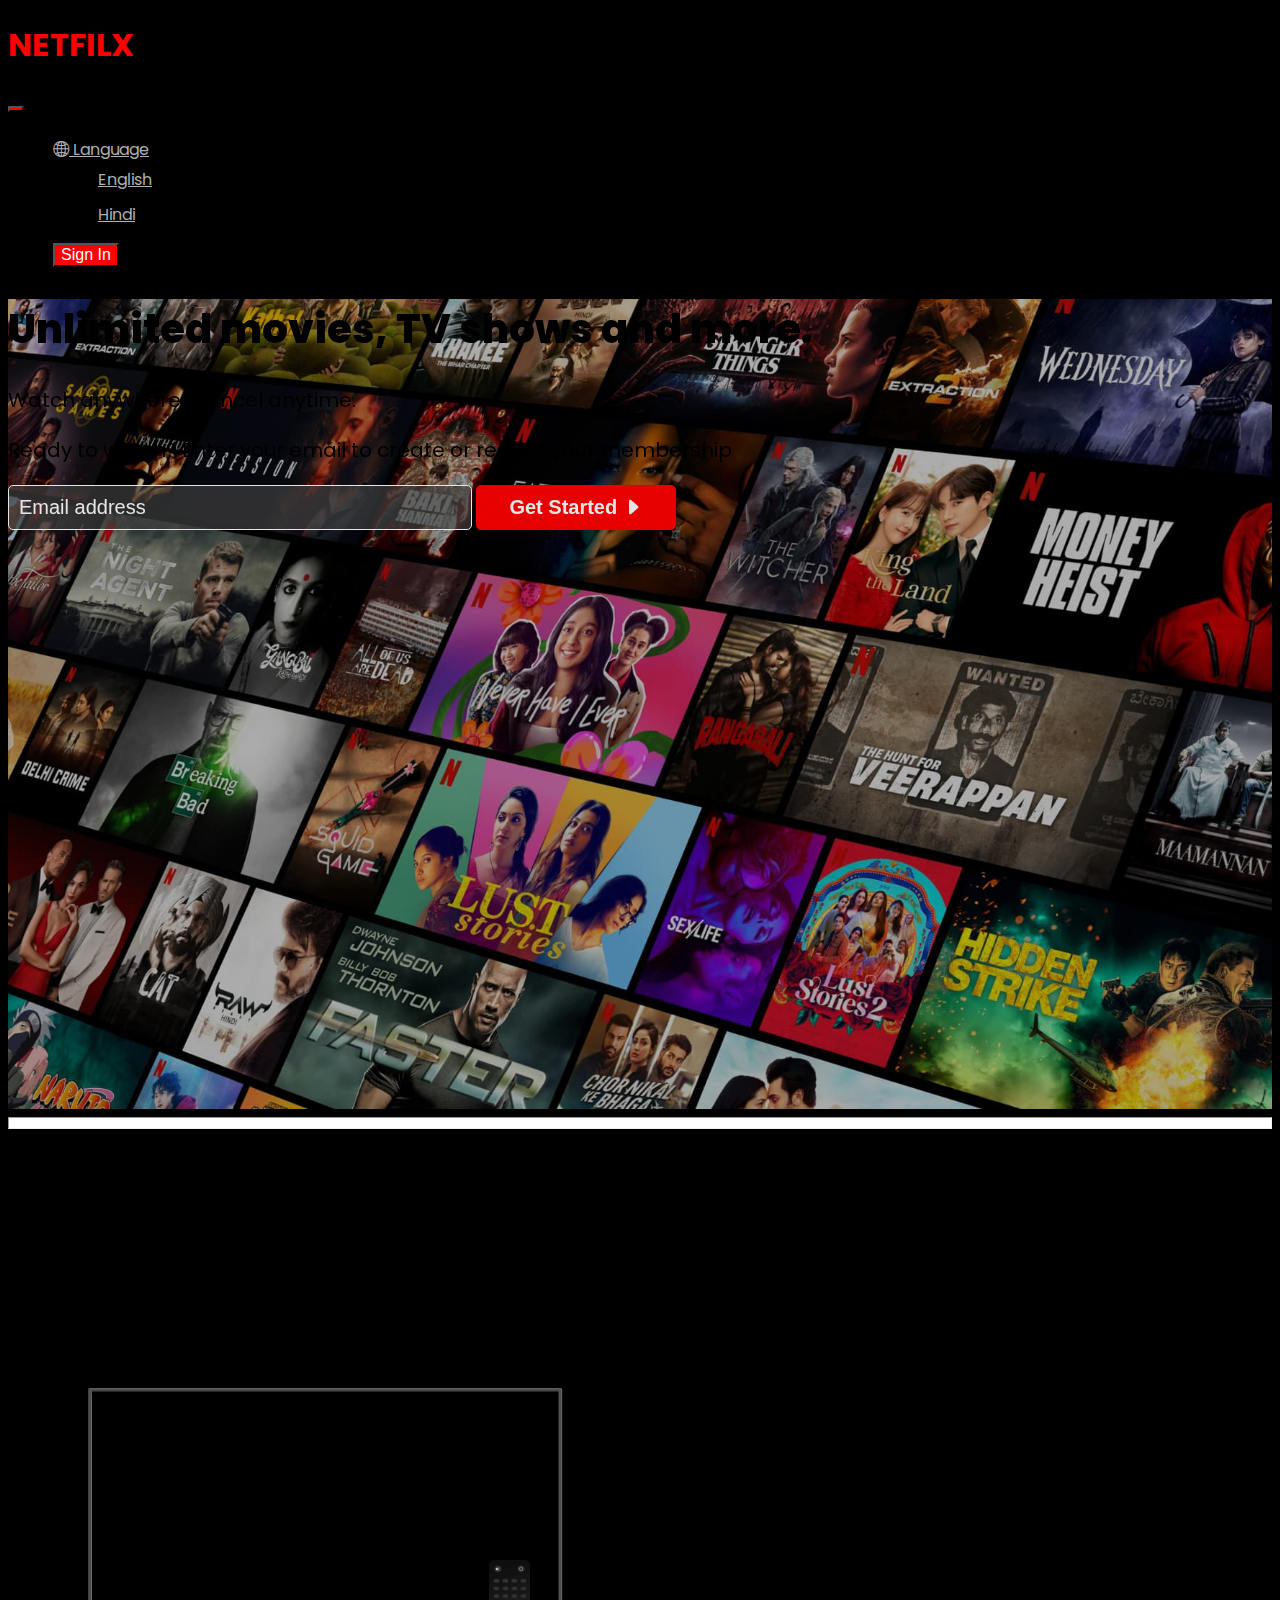
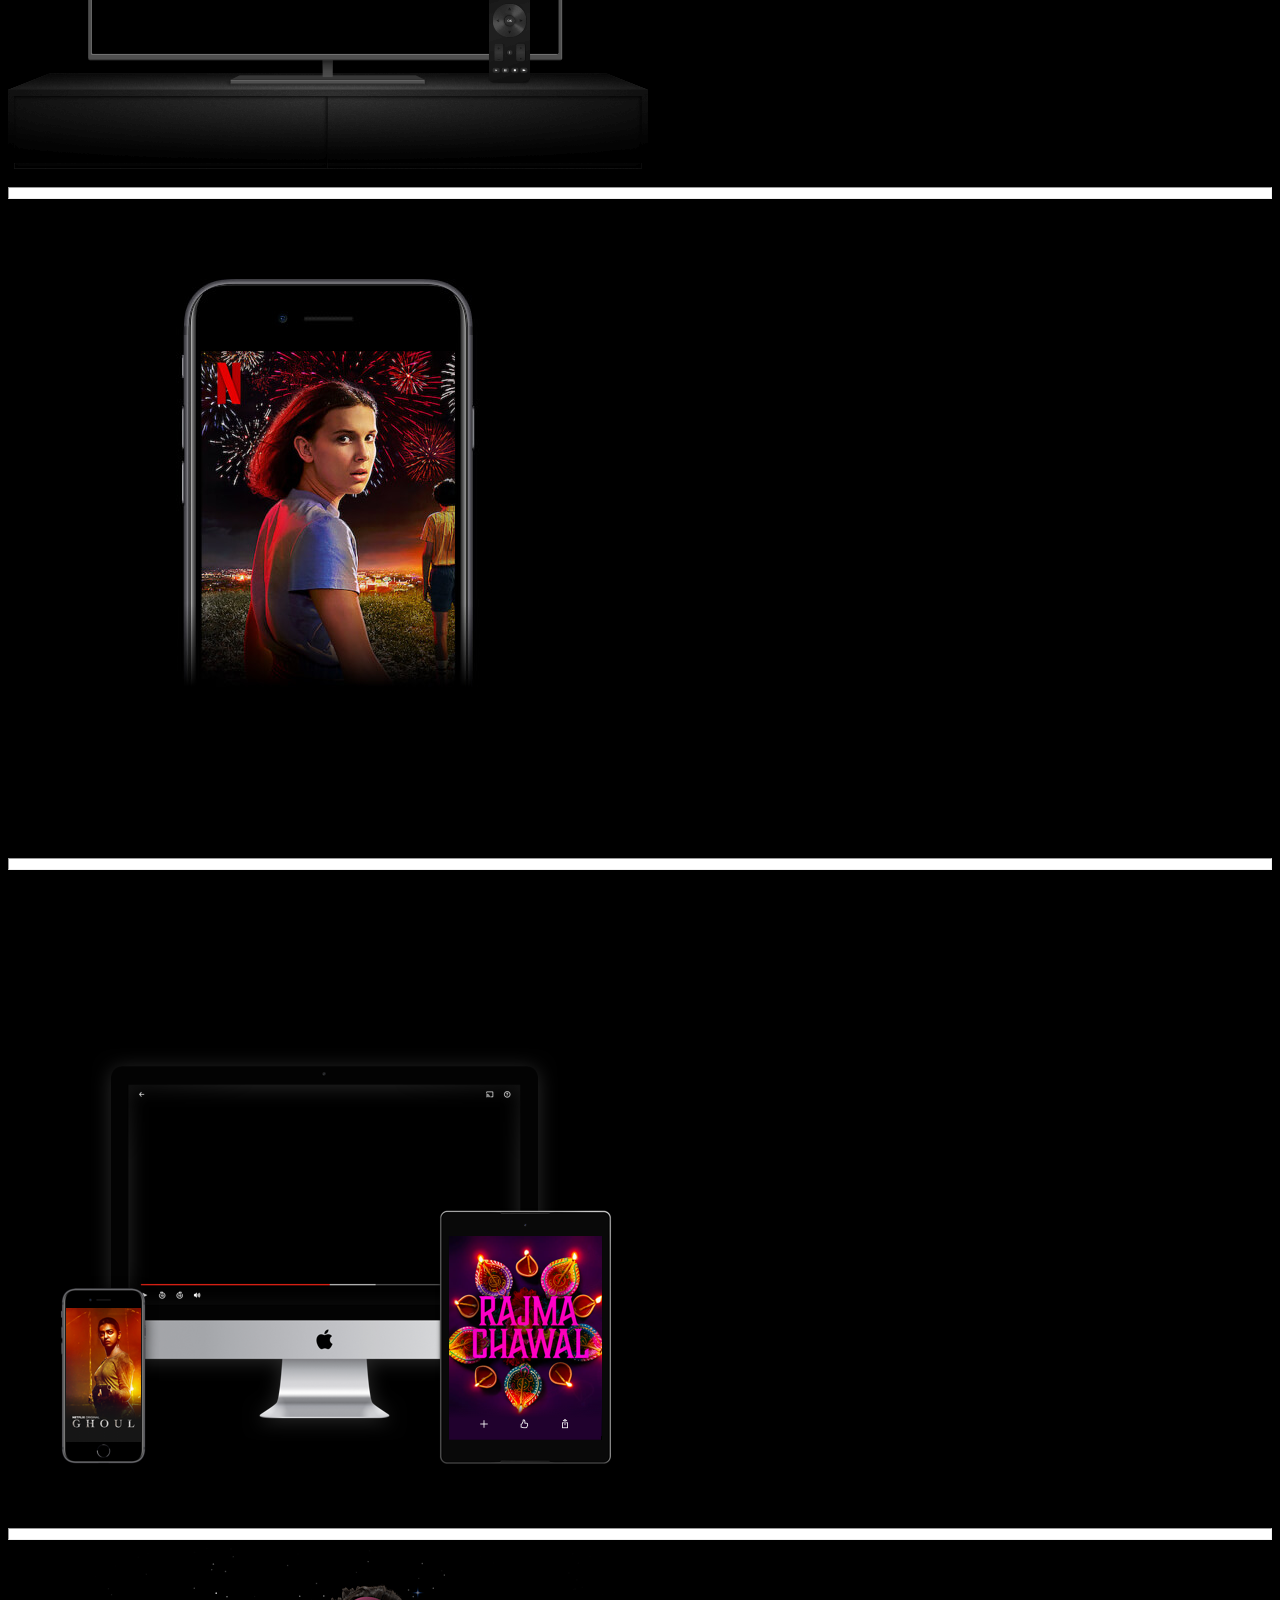
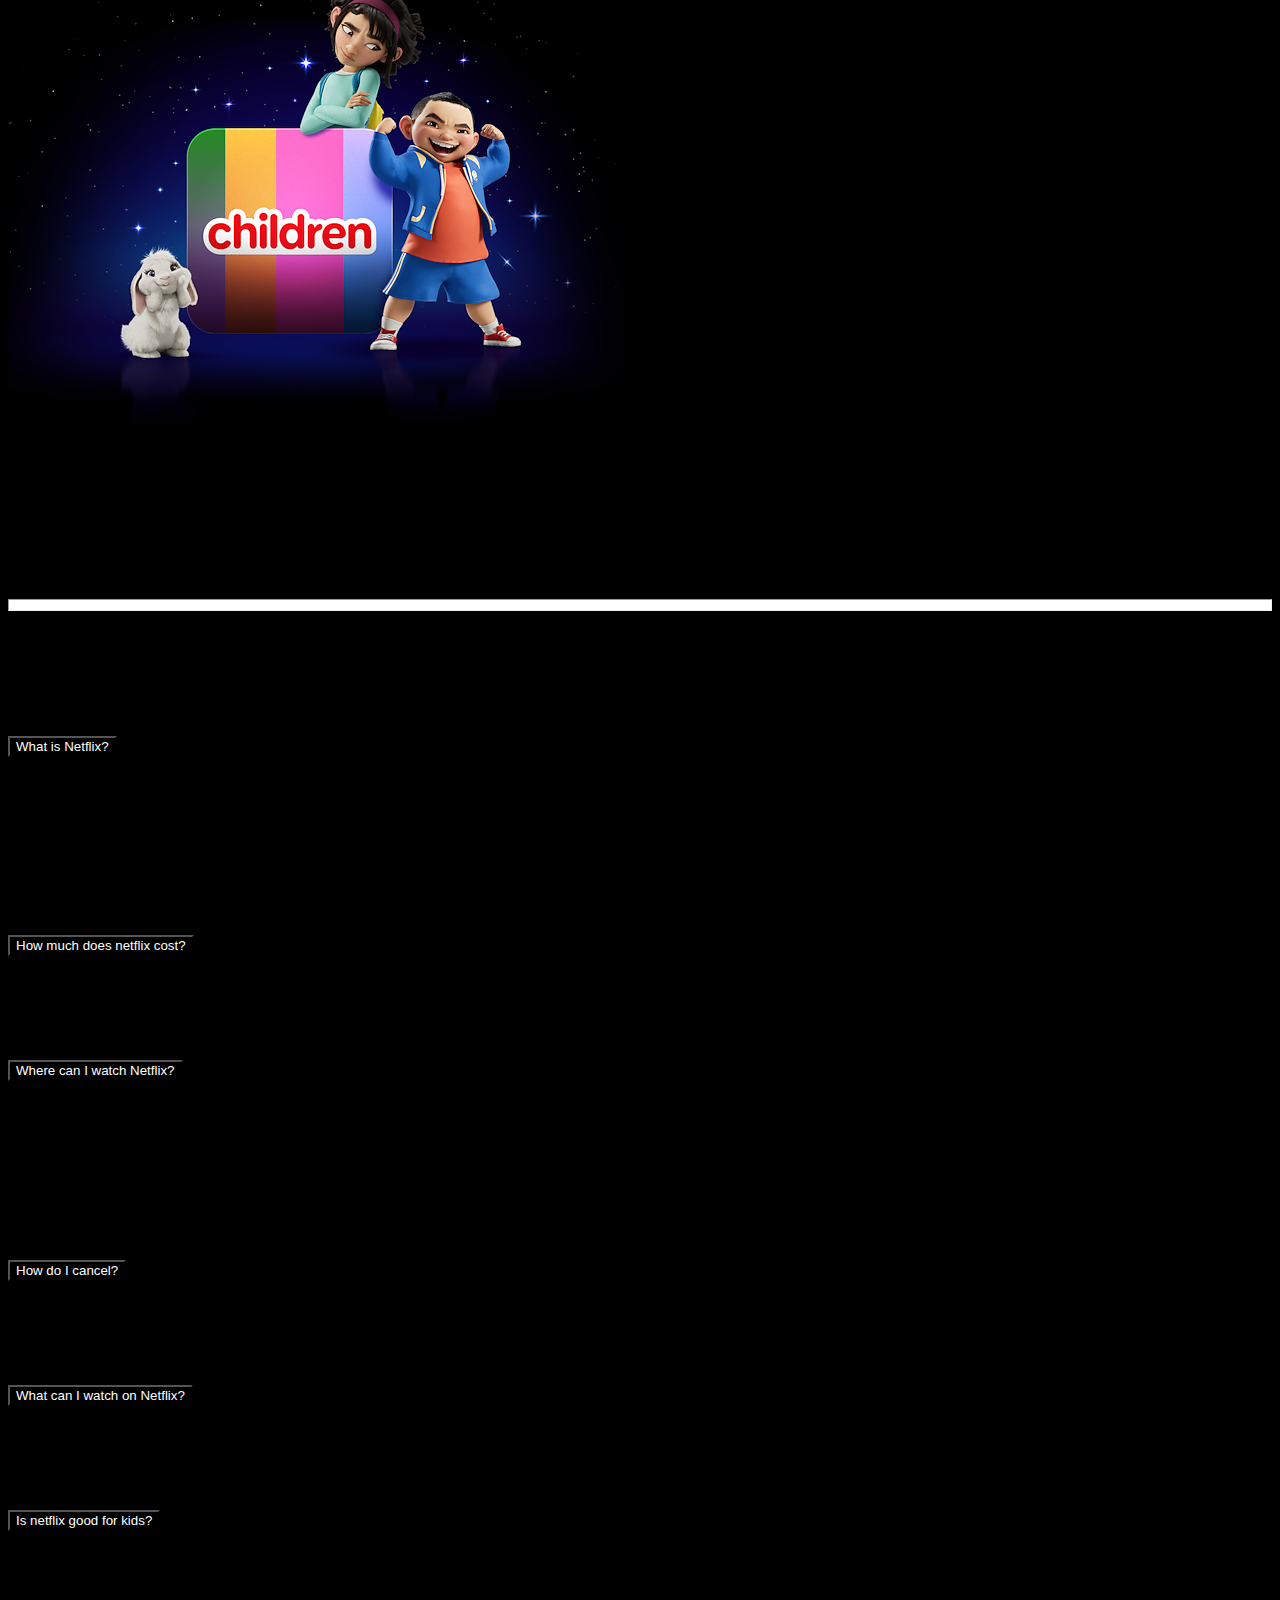
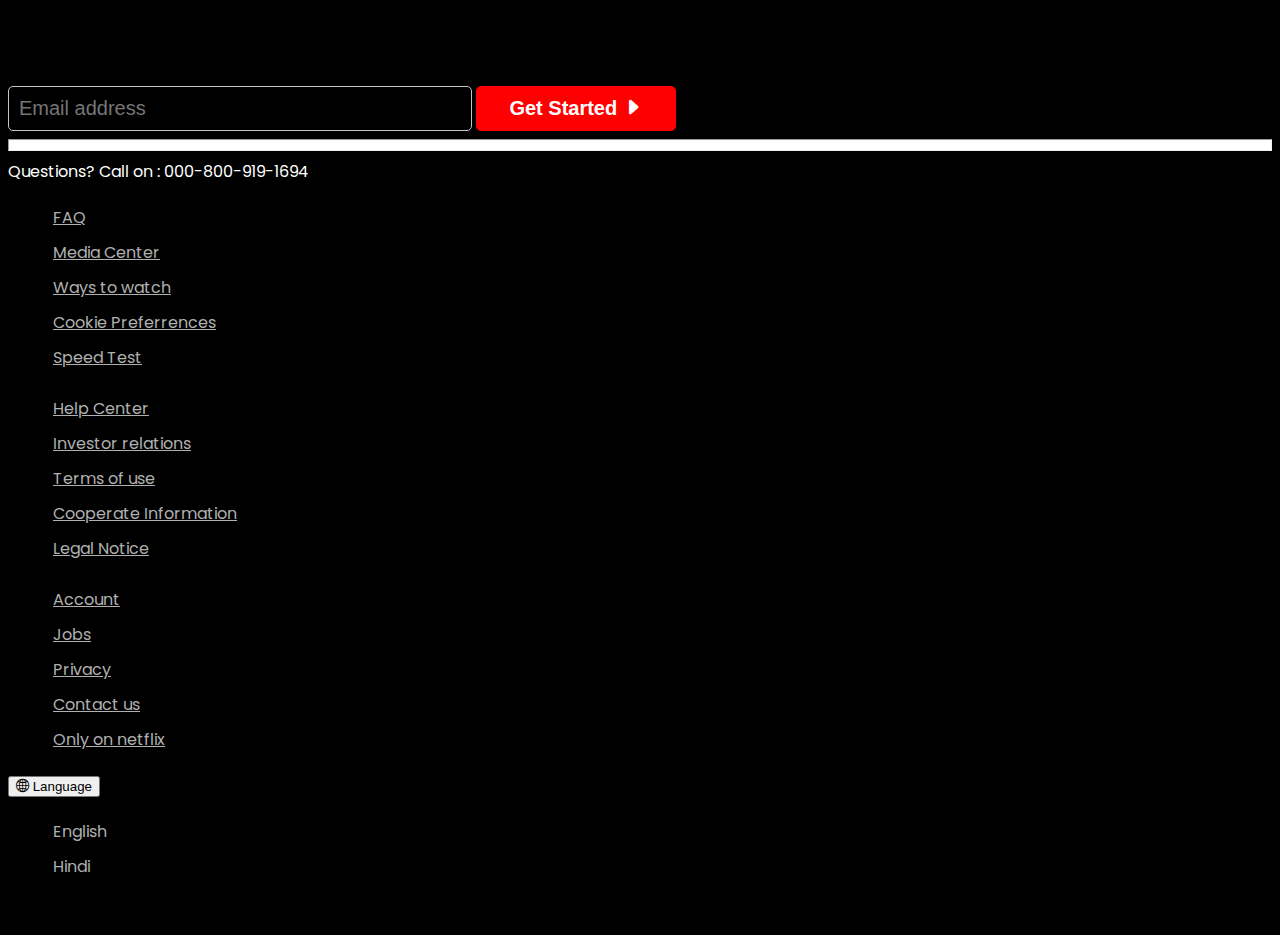
<file: index.html>
<!doctype html>
<html lang="en">
  <head>
    <meta charset="utf-8">
    <meta name="viewport" content="width=device-width, initial-scale=1">
    <title>Netflix Clone</title>
    <link rel="stylesheet" href="style.css">
    <link rel="icon" href="./Images/netflix_Icon.png">

    <link href="https://cdn.jsdelivr.net/npm/bootstrap@5.3.0-alpha1/dist/css/bootstrap.min.css" rel="stylesheet" integrity="sha384-GLhlTQ8iRABdZLl6O3oVMWSktQOp6b7In1Zl3/Jr59b6EGGoI1aFkw7cmDA6j6gD" crossorigin="anonymous">

    <link rel="stylesheet" href="https://cdn.jsdelivr.net/npm/bootstrap-icons@1.10.3/font/bootstrap-icons.css">

  </head>
  <body class="body">
    <nav class="navbar navbar-expand-lg" data-bs-theme="dark" style="background-color: black !important; color:white !important;">
        <div class="container-fluid">
          <h1 class="netflix">NETFILX</h1>
          <button class="navbar-toggler" type="button" data-bs-toggle="collapse" data-bs-target="#navbarSupportedContent" aria-controls="navbarSupportedContent" aria-expanded="false" aria-label="Toggle navigation">
            <span class="navbar-toggler-icon"></span>
          </button>
          <div class="collapse navbar-collapse" id="navbarSupportedContent">
            <ul class="navbar-nav ms-auto mb-2 mb-lg-0">
              
              <li class="nav-item dropdown bd">
                <a class="nav-link dropdown-toggle text-white" href="#" role="button" data-bs-toggle="dropdown" aria-expanded="false"> 
                    <i class="bi bi-globe2"></i> Language
                </a>
                <ul class="dropdown-menu">
                  <li><a class="dropdown-item" href="#">English</a></li>
                  <li><a class="dropdown-item" href="#">Hindi</a></li>
                </ul>
              </li>
              <li class="nav-item">
              <button class="btn sign-in" type="submit" >Sign In</button>
              </li>
            </ul>
          </div>
        </div>
      </nav>

      <div class="container-fluid">

        <!-- hero section start -->
        <div class="row hero justify-content-center align-items-center text-white text-center mb-5">
            <div class="col-md-10">
                <h1  class="hero-text ">Unlimited movies, TV shows and more.</h1>
                <p class="hero-para">Watch anywhere. Cancel anytime.</p>
                <p class="hero-para">Ready to watch? Enter your email to create or restart your membership</p>
                <form>
                <input type="text" placeholder="Email address" class="inp-1">
                <button class="get-started">Get Started <i class="bi bi-caret-right-fill"></i></button>
                </form>
            </div>
        </div>
        <hr>
        <!-- hero section end -->
        <!-- Enjoy section start -->

        <div class="row enjoy justify-content-center align-items-center text-white mb-4">
            <div class="col-md-5">
                <h1  class="hero-text">Enjoy on your TV.</h1>
                <p class="para-tag-all">Watch on smart TVs, PlayStation, Xbox, Chromecast, Apple TV, Blu-ray players and more.</p>
            </div>
            <div class="col-md-5">
                <img src="tv.png" alt="tv" class="img-fluid">

            </div>
        </div>
        <!-- Enjoy section end -->
        <hr>
        <!-- download section start -->
        <div class="row text-white justify-content-center align-items-center">

            <div class="col-md-5">
                <img src="download.jpg" alt="download" class="img-fluid">
            </div>
            <div class="col-md-5">
                <h1 class="hero-text">Download your shows to watch offline.</h1>
                <p class="para-tag-all">Save your favourites easily and always have something to watch.</p>
            </div>
        </div>
        <!-- download section end -->
        <hr>
        <!-- watch section start -->
            <div class="row text-white justify-content-center align-items-center">
                <div class="col-md-5">
                <h1 class="hero-text">Watch everywhere.</h1>
                <p class="para-tag-all">Stream unlimited movies and TV shows on your phone, tablet, laptop, and TV.</p>
                </div>
                <div class="col-md-5">
                    <img src="TV2.png" alt="TV2" class="img-fluid">
                </div>
            </div>
        <!-- watch section end-->
            <hr>
        <!-- child section start -->
        <div class="row text-white justify-content-center align-items-center">
            <div class="col-md-5">
                <img src="child.png" alt="download" class="img-fluid">
            </div>
            <div class="col-md-5">
                <!-- <h1 class="h1-tag-all">Create profiles for children.</h1> -->
                <h1 class="hero-text">Create profiles for children.</h1>
                <p class="para-tag-all">Send children on adventures with their favourite characters in a space made just for them—free with your membership.</p>
            </div>
        </div>
        <!-- child section end-->
        <hr>
        <!-- faq start -->
        <div class="row text-white justify-content-center">
            <div class="col-md-10 text-center mt-3">
                <h1 class="hero-text">Frequently Asked Questions</h1>
            </div>
            <div class="col-md-10 my-3">
                <div class="accordion " id="accordionExample">
                    <div class="accordion-item">
                      <h2 class="accordion-header" id="headingOne">
                        <button class="accordion-button collapsed" type="button" data-bs-toggle="collapse" data-bs-target="#collapseOne" aria-expanded="false" aria-controls="collapseOne">
                          What is Netflix?
                        </button>
                      </h2>
                      <div id="collapseOne" class="accordion-collapse collapse bg-dark text-white" aria-labelledby="headingOne" data-bs-parent="#accordionExample">
                        <div class="accordion-body">
                            Netflix is a streaming service that offers a wide variety of award-winning TV shows, movies, anime, documentaries and more – on thousands of internet-connected devices. <br><br>

                            You can watch as much as you want, whenever you want, without a single ad – all for one low monthly price. There's always something new to discover, and new TV shows and movies are added every week!
                        </div>
                      </div>
                    </div>
                    <div class="accordion-item">
                      <h2 class="accordion-header" id="headingTwo">
                        <button class="accordion-button collapsed" type="button" data-bs-toggle="collapse" data-bs-target="#collapseTwo" aria-expanded="false" aria-controls="collapseTwo">
                          How much does netflix cost?
                        </button>
                      </h2>
                      <div id="collapseTwo" class="accordion-collapse collapse bg-dark text-white" aria-labelledby="headingTwo" data-bs-parent="#accordionExample">
                        <div class="accordion-body">
                            Watch Netflix on your smartphone, tablet, Smart TV, laptop, or streaming device, all for one fixed monthly fee. Plans range from ₹ 149 to ₹ 649 a month. No extra costs, no contracts.
                        </div>
                      </div>
                    </div>
                    <div class="accordion-item">
                      <h2 class="accordion-header" id="headingThree">
                        <button class="accordion-button collapsed" type="button" data-bs-toggle="collapse" data-bs-target="#collapseThree" aria-expanded="false" aria-controls="collapseThree">
                          Where can I watch Netflix?
                        </button>
                      </h2>
                      <div id="collapseThree" class="accordion-collapse collapse bg-dark text-white" aria-labelledby="headingThree" data-bs-parent="#accordionExample">
                        <div class="accordion-body">
                            Watch anywhere, anytime. Sign in with your Netflix account to watch instantly on the web at netflix.com from your personal computer or on any internet-connected device that offers the Netflix app, including smart TVs, smartphones, tablets, streaming media players and game consoles. <br> <br>

                            You can also download your favourite shows with the iOS, Android, or Windows 10 app. Use downloads to watch while you're on the go and without an internet connection. Take Netflix with you anywhere.
                        </div>
                      </div>
                      
                    </div>

                    <div class="accordion-item">
                        <h2 class="accordion-header" id="headingFour">
                          <button class="accordion-button collapsed" type="button" data-bs-toggle="collapse" data-bs-target="#collapseFour" aria-expanded="false" aria-controls="collapseFour">
                            How do I cancel?
                          </button>
                        </h2>
                        <div id="collapseFour" class="accordion-collapse collapse bg-dark text-white" aria-labelledby="headingFour" data-bs-parent="#accordionExample">
                          <div class="accordion-body">
                            Netflix is flexible. There are no annoying contracts and no commitments. You can easily cancel your account online in two clicks. There are no cancellation fees – start or stop your account anytime.
                          </div>
                        </div>
                        
                      </div>

                      <div class="accordion-item">
                        <h2 class="accordion-header" id="headingFive">
                          <button class="accordion-button collapsed" type="button" data-bs-toggle="collapse" data-bs-target="#collapseFive" aria-expanded="false" aria-controls="collapseFive">
                            What can I watch on Netflix?
                          </button>
                        </h2>
                        <div id="collapseFive" class="accordion-collapse collapse bg-dark text-white" aria-labelledby="headingFive" data-bs-parent="#accordionExample">
                          <div class="accordion-body">
                            Netflix has an extensive library of feature films, documentaries, TV shows, anime, award-winning Netflix originals, and more. Watch as much as you want, anytime you want.
                          </div>
                        </div>
                        
                      </div>

                      <div class="accordion-item">
                        <h2 class="accordion-header accordion-style" id="headingSix">
                          <button class="accordion-button collapsed" type="button" data-bs-toggle="collapse" data-bs-target="#collapseSix" aria-expanded="false" aria-controls="collapseSix">
                            Is netflix good for kids?
                          </button>
                        </h2>
                        <div id="collapseSix" class="accordion-collapse collapse bg-dark text-white" aria-labelledby="headingSix" data-bs-parent="#accordionExample">
                          <div class="accordion-body">
                            The Netflix Kids experience is included in your membership to give parents control while kids enjoy family-friendly TV shows and films in their own space.

                            Kids profiles come with PIN-protected parental controls that let you restrict the maturity rating of content kids can watch and block specific titles you don’t want kids to see.
                          </div>
                        </div>
                        
                      </div>
                  </div>
            </div>
        </div>
        <!-- faq end-->

        <!-- Ready to watch section start -->

        <div class="row justify-content-center mt-3 mb-5">
            <div class="col-md-10 text-white text-center">
                <p style="font-size: 16px;">Ready to watch? Enter your email to create or restart your membership.</p>
                <input type="text" placeholder="Email address" class="inp">
                <button class="get-started">Get Started <i class="bi bi-caret-right-fill"></i></button>

            </div>
        </div>
        <!-- Ready to watch section end -->
        <hr> 

        <!-- footer start -->
        <div class="row justify-content-center mt-5 mb-3">
            <div class="col-md-11">
                <a href="tel:000-800-919-1694" style="text-decoration: none;color:white">Questions? Call on : 000-800-919-1694</a>
            </div>
        </div>

        <div class="row justify-content-around text-white">
            <div class="col-md-3 ">
                <ul>
                <li><a href="https://help.netflix.com/en/node/412">FAQ</a></li>
                <li><a href="https://media.netflix.com/en/">Media Center</a></li>
                <li><a href="https://devices.netflix.com/en/">Ways to watch</a></li>
                  <li><a href="https://www.netflix.com/in/">Cookie Preferrences</a></li>
                  <li><a href="https://fast.com/">Speed Test</a></li>
                </ul>

            </div>
            <div class="col-md-3">
                <ul>
                  <li><a href="https://help.netflix.com/en/">Help Center</a></li>
                  <li><a href="https://ir.netflix.net/ir-overview/profile/default.aspx">Investor relations</a></li>
                  <li><a href="https://help.netflix.com/legal/termsofuse">Terms of use</a></li>
                  <li><a href="https://help.netflix.com/legal/corpinfo">Cooperate Information</a></li>
                  <li><a href="https://help.netflix.com/legal/notices">Legal Notice</a></li>
                </ul>
            </div>
            <div class="col-md-3">
                <ul>
                   <li><a href="https://www.netflix.com/in/login?nextpage=https%3A%2F%2Fwww.netflix.com%2Fyouraccount">Account</a></li>
                   <li><a href="https://jobs.netflix.com/">Jobs</a></li>
                <li><a href="https://help.netflix.com/legal/privacy">Privacy</a></li>
                <li><a href="https://help.netflix.com/en/contactus">Contact us</a></li>
                <li><a href="https://www.netflix.com/in/browse/genre/839338">Only on netflix</a></li>
                </ul>
            </div>
        </div>

        <div class="row justify-content-center text-white">
            <div class="col-md-11">
                  <div class="dropdown mb-2">
                    <button class="btn btn-outline-light dropdown-toggle" type="button" data-bs-toggle="dropdown" aria-expanded="false">
                        <i class="bi bi-globe2"></i> Language
                    </button>
                    <ul class="dropdown-menu">
                      <li><a class="dropdown-item">English</a></li>
                      <li><a class="dropdown-item">Hindi</a></li>
                    </ul>
                  </div>
                  <p style="font-size:14px;">Netflix India</p>
            </div>
        </div>
        <!-- footer end -->

        <!-- end of main container -->
      </div>
    <script src="https://cdn.jsdelivr.net/npm/bootstrap@5.3.0-alpha1/dist/js/bootstrap.bundle.min.js" integrity="sha384-w76AqPfDkMBDXo30jS1Sgez6pr3x5MlQ1ZAGC+nuZB+EYdgRZgiwxhTBTkF7CXvN" crossorigin="anonymous"></script>
  </body>
</html>
</file>
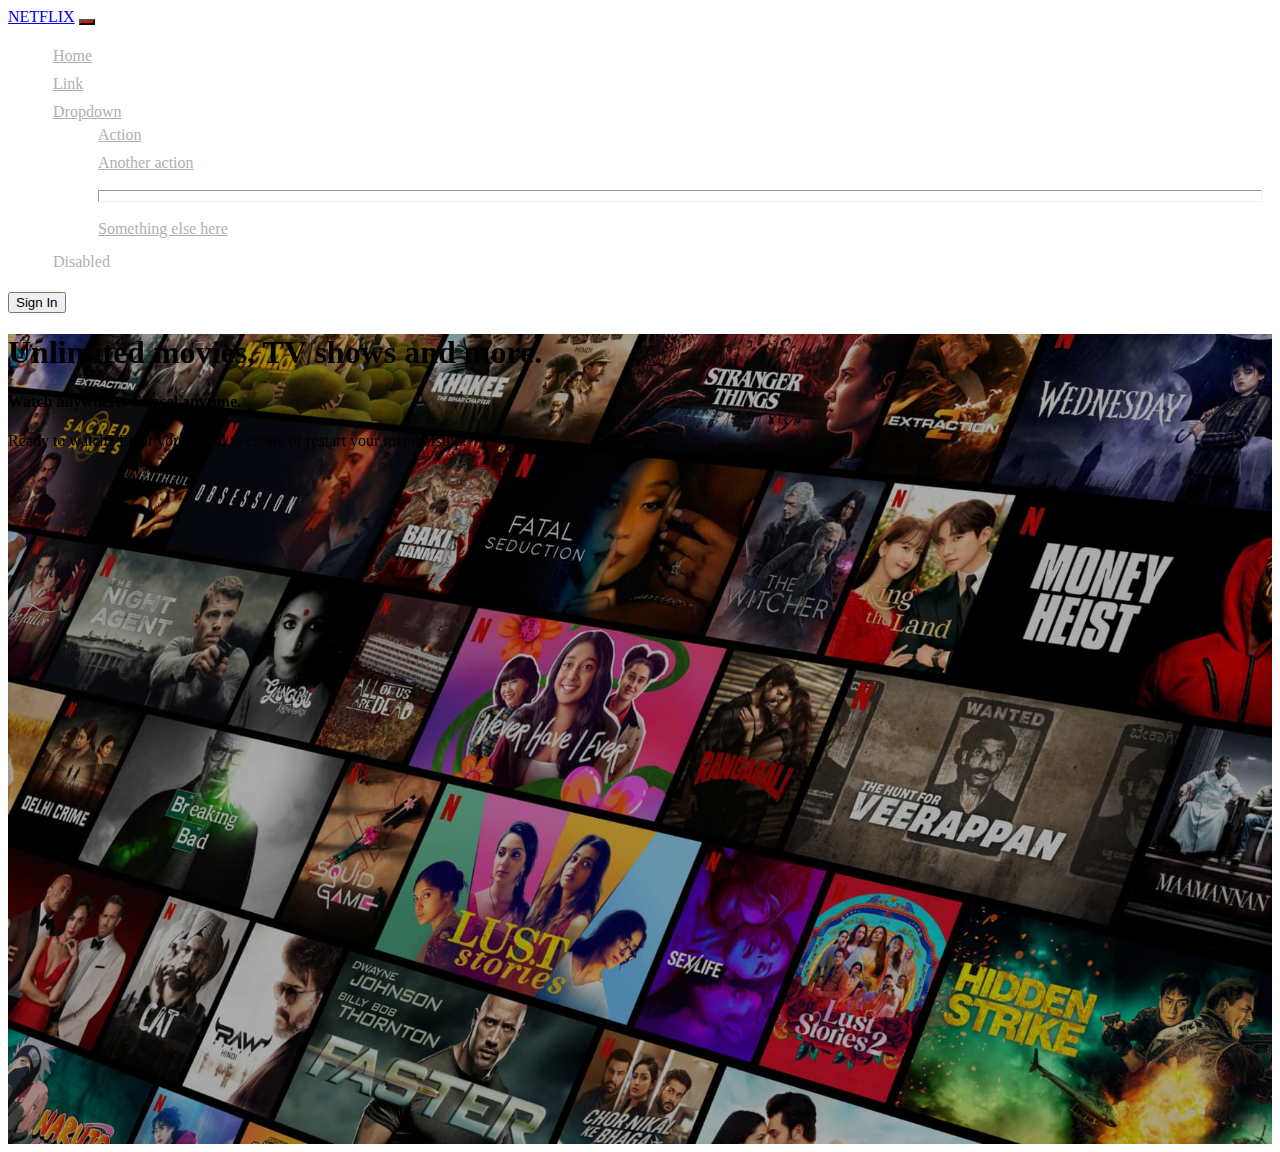
<file: index-2.html>
<!doctype html>
<html lang="en">
  <head>
    <meta charset="utf-8">
    <meta name="viewport" content="width=device-width, initial-scale=1">
    <title>Netflix Clone</title>
    <link rel="stylesheet" href="style.css">
    <link rel="icon" href="./Images/netflix_Icon.png">

    <link href="https://cdn.jsdelivr.net/npm/bootstrap@5.3.0-alpha1/dist/css/bootstrap.min.css" rel="stylesheet" integrity="sha384-GLhlTQ8iRABdZLl6O3oVMWSktQOp6b7In1Zl3/Jr59b6EGGoI1aFkw7cmDA6j6gD" crossorigin="anonymous">

    <link rel="stylesheet" href="https://cdn.jsdelivr.net/npm/bootstrap-icons@1.10.3/font/bootstrap-icons.css">

  </head>
  <body>
    <nav class="navbar navbar-expand-lg bg-light">
        <div class="container-fluid">
          <a class="navbar-brand" href="#">NETFLIX</a>
          <button class="navbar-toggler" type="button" data-bs-toggle="collapse" data-bs-target="#navbarSupportedContent" aria-controls="navbarSupportedContent" aria-expanded="false" aria-label="Toggle navigation">
            <span class="navbar-toggler-icon"></span>
          </button>
          <div class="collapse navbar-collapse" id="navbarSupportedContent">
            <ul class="navbar-nav me-auto mb-2 mb-lg-0">
              <li class="nav-item">
                <a class="nav-link active" aria-current="page" href="#">Home</a>
              </li>
              <li class="nav-item">
                <a class="nav-link" href="#">Link</a>
              </li>
              <li class="nav-item dropdown">
                <a class="nav-link dropdown-toggle" href="#" role="button" data-bs-toggle="dropdown" aria-expanded="false">
                  Dropdown
                </a>
                <ul class="dropdown-menu">
                  <li><a class="dropdown-item" href="#">Action</a></li>
                  <li><a class="dropdown-item" href="#">Another action</a></li>
                  <li><hr class="dropdown-divider"></li>
                  <li><a class="dropdown-item" href="#">Something else here</a></li>
                </ul>
              </li>
              <li class="nav-item">
                <a class="nav-link disabled">Disabled</a>
              </li>
            </ul>
            <form class="d-flex" role="search">
              <!-- <input class="form-control me-2" type="search" placeholder="Search" aria-label="Search"> -->
              <button class="btn btn-outline-success" type="submit">Sign In</button>
            </form>
          </div>
        </div>
      </nav>

      <div class="hero">
        <h1>Unlimited movies, TV shows and more.</h1>
        <h4>Watch anywhere. Cancel anytime.</h4>
        <p>Ready to watch? Enter your email to create or restart your membership.</p>
      </div>
  </body>
</file>
<file: style.css>
@import url('https://fonts.googleapis.com/css2?family=Poppins:wght@300;400,800&display=swap');
@import url('https://fonts.googleapis.com/css2?family=Roboto&family=Rubik&display=swap');
.body{
    font-family: 'Poppins', sans-serif;
    background-color: rgb(0, 0, 0);
}

.netflix
{
   color:red !important;
   font-weight: bolder;
}

.hero
{
        background-image: url('hero-net.jpg');
        height:90vh;
        background-size: cover;
        filter:brightness(90%);
}
hr
{
        background-color: rgb(255, 255, 255);
        color:rgb(255, 255, 255);
        height:10px;
}
.hero-text{
    font-weight:800;
    font-size: 40px;
}

ul li{
    list-style: none;
    padding: 5px ;
}
ul li a{
    color: #b0b0b0;
  
}


.sign-in
{
    background-color: red !important;
    color:white !important;
    font-size: 16px;
}

.hero-para
{
    font-size: 20px;
    font-weight: 400;
}

.inp-1
{
    /* padding:5px; */
    width: 35%;
    padding:10px;
    background-color:rgba(70, 70, 70, 0.683) ;
    border: 1px solid rgb(255, 255, 255);
    border-radius: 5px;
    color: #fff;
    font-size: 20px;
    outline: none;
}
.inp-1::placeholder{
    color: #fff;
}
.inp
{
    width: 35%;
    padding:10px;
    background: transparent;
    border: 1px solid rgb(198, 198, 198);
    border-radius: 5px;
    color: #fff;
    font-size: 20px;
    outline: none;
}

.get-started
{
   padding:10px 32px;
   font-weight: 800;
   font-size: 20px;
   border-radius: 5px;
   text-align:center;
   color:white;
   background-color: red;
   border: 1px solid red;
}

@media (max-width:576px)
{
    .get-started{
        width:60%;
        font-size: 16px;
        font-weight: 400;
    }
    .inp
    {
        margin-bottom:5px;
        width:87%;

    }
    .inp-1
    {
        margin-bottom:5px;
        width:87%;

    }
    
}

@media (max-width:320px)
{
    .get-started{
        width:100%;
    }
    .inp
    {
        margin-bottom:5px;
        width:100%;

    }
    .inp-1
    {
        margin-bottom:5px;
        width:100%;

    }
    
}

.h1-tag-all
{
 font-weight: bolder;
 font-size: 40px;
}

.para-tag-all
{
    font-size: 20px;
}

.accordion-button.collapsed {
    background: rgb(0, 0, 0);
    color:white;
  }
  
  .accordion-button.collapsed::after {
    background-image: url("data:image/svg+xml,%3csvg xmlns='http://www.w3.org/2000/svg' viewBox='0 0 16 16' fill='%23fff'%3e%3cpath fill-rule='evenodd' d='M1.646 4.646a.5.5 0 0 1 .708 0L8 10.293l5.646-5.647a.5.5 0 0 1 .708.708l-6 6a.5.5 0 0 1-.708 0l-6-6a.5.5 0 0 1 0-.708z'/%3e%3c/svg%3e") !important;
  }

  .accordion-button:not(.collapsed) {
    color: white !important;
    background-color: rgb(89, 88, 88) !important;
    box-shadow: 0px 0px 1px red !important;
    -webkit-box-shadow: 0px 0px 1px rgb(255, 0, 0) !important;
}
.accordion-button:focus {
    z-index: 3;
    border-color: rgb(72, 72, 72) !important;
    outline: 0;
    box-shadow: 0px 0px 3px rgb(147, 146, 146) !important;
    -webkit-box-shadow: 0px 0px 3px rgb(142, 142, 142) !important;
}

accordion-button:not(.collapsed)::after {
    background-image: url('./Images/close-button-png-30221.png') !important;
}

.accordion-button::after {
    
    background-image: url('./Images/close-button-png-30221.png') !important;
}

.accordion-button:hover{
    background-color: rgb(78, 78, 79);
    color:white;
    transition: 0.5s ease-in-out;
}


.navbar-toggler {
    /* color: var(--bs-navbar-color); */
    background-color: rgb(255, 0, 0) !important;
}
</file>
